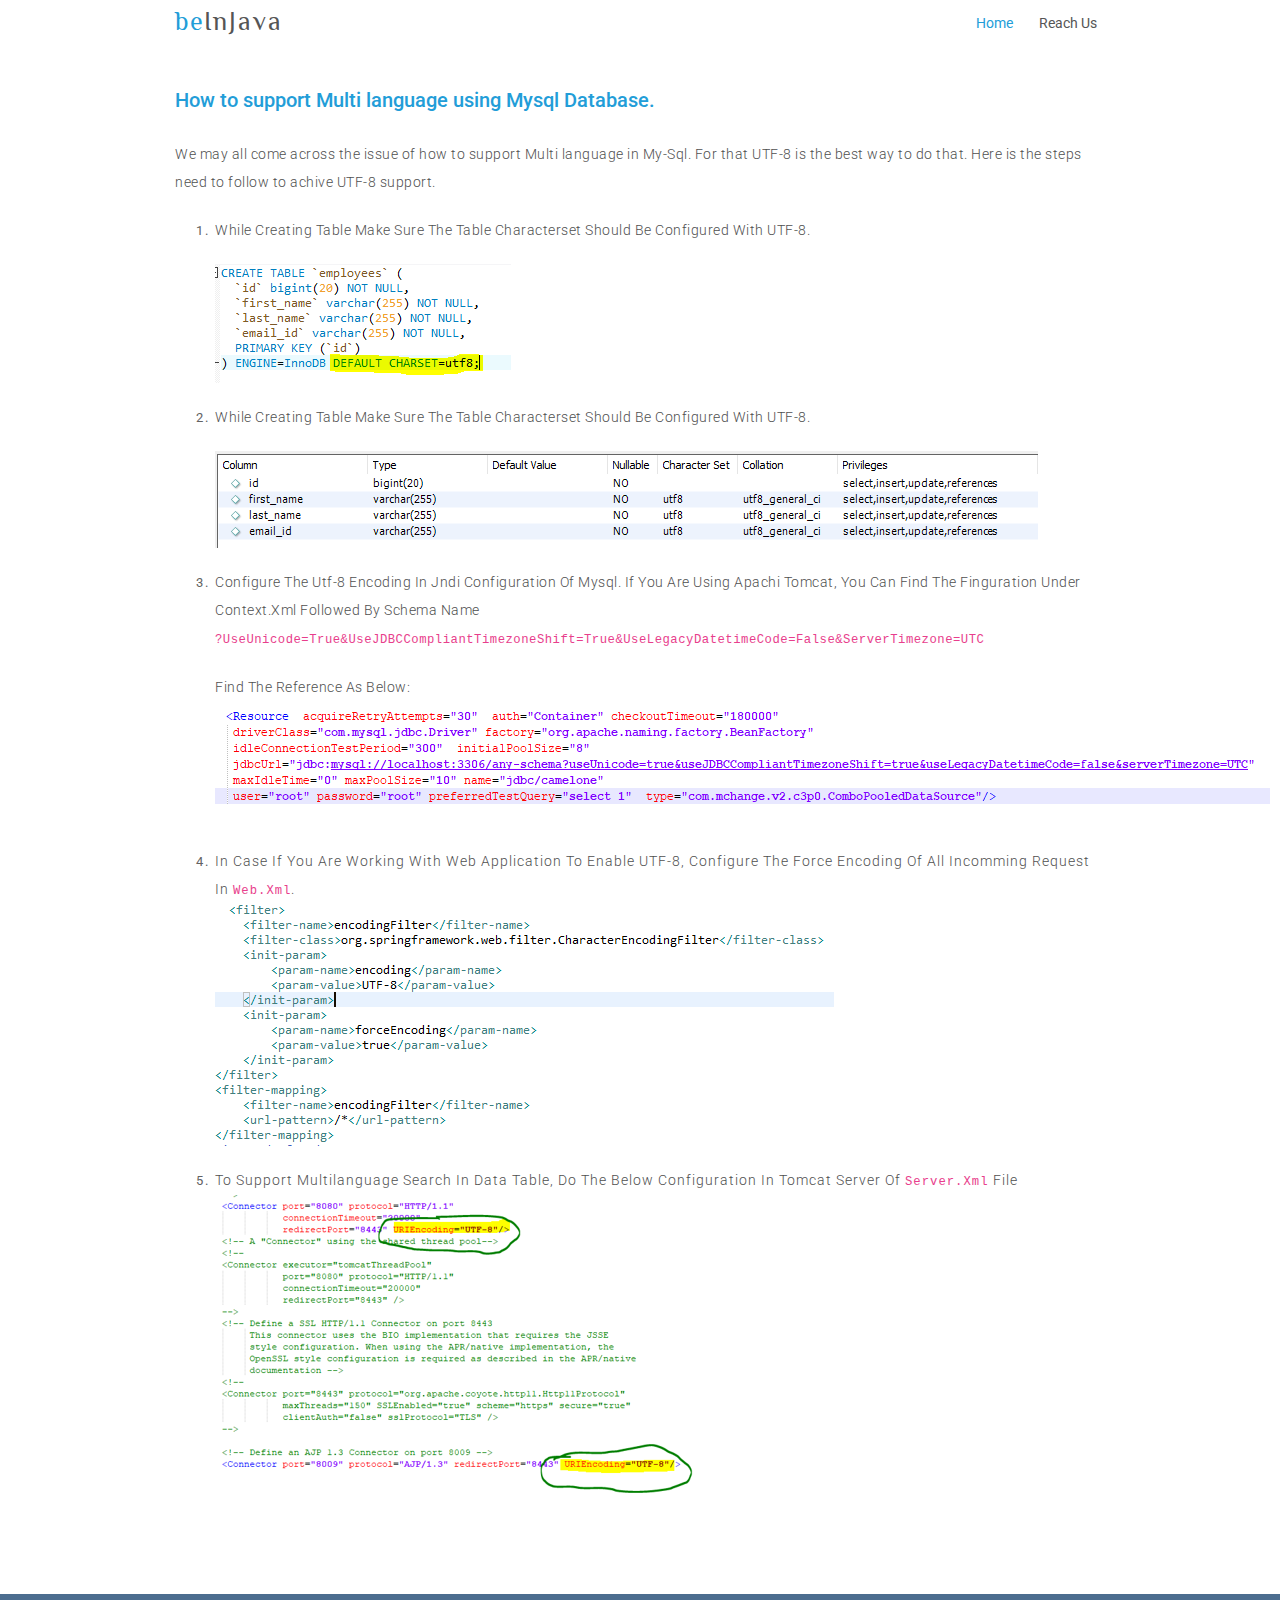
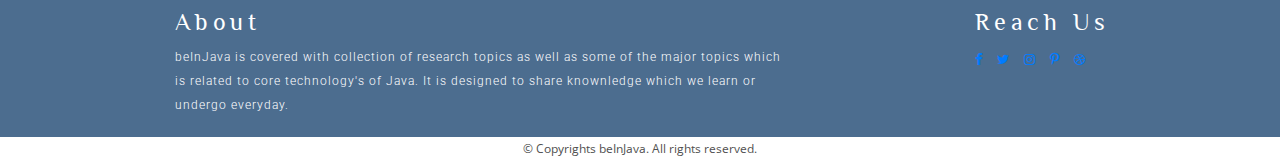
<file: mysql-utf-8-setup.html>
<!DOCTYPE html>
<html lang="en">
<head>
  <meta charset="utf-8">
  <title>beInJava</title>
  <meta content="width=device-width, initial-scale=1.0" name="viewport">
  <meta content="" name="keywords">
  <meta content="" name="description">

  <!-- Favicons -->
  <link href="img/beInJava.png" rel="icon">
  <link href="img/apple-touch-icon.png" rel="apple-touch-icon">

  <!-- Google Fonts -->
  <link href="https://fonts.googleapis.com/css?family=Open+Sans:300,300i,400,400i,700,700i|Roboto:100,300,400,500,700|Philosopher:400,400i,700,700i" rel="stylesheet">

  <!-- Bootstrap css -->
  <!-- <link rel="stylesheet" href="css/bootstrap.css"> -->
  <link href="lib/bootstrap/css/bootstrap.min.css" rel="stylesheet">

  <!-- Libraries CSS Files -->
  <link href="lib/owlcarousel/assets/owl.carousel.min.css" rel="stylesheet">
  <link href="lib/owlcarousel/assets/owl.theme.default.min.css" rel="stylesheet">
  <link href="lib/font-awesome/css/font-awesome.min.css" rel="stylesheet">
  <link href="lib/animate/animate.min.css" rel="stylesheet">

  <!-- Main Stylesheet File -->
  <link href="css/style.css" rel="stylesheet">

</head>

<body>

  <header id="header" class="header header-hide">
    <div class="container">

      <div id="logo" class="pull-left">
        <h1><a href="#body" class="scrollto"><span>be</span>InJava</a></h1>
      </div>

      <nav id="nav-menu-container">
        <ul class="nav-menu">
          <li class="menu-active"><a href="./index.html">Home</a></li>
          <!-- <li class="menu-has-children"><a href="">Drop Down</a> -->
            <!-- <ul> -->
              <!-- <li><a href="#">Drop Down 1</a></li> -->
              <!-- <li><a href="#">Drop Down 3</a></li> -->
              <!-- <li><a href="#">Drop Down 4</a></li> -->
              <!-- <li><a href="#">Drop Down 5</a></li> -->
            <!-- </ul> -->
          <!-- </li> -->
          <li><a href="./contactUs.html">Reach Us</a></li>
        </ul>
      </nav><!-- #nav-menu-container -->
    </div>
  </header><!-- #header -->


  <!--==========================
    Blog Section
  ============================-->
  <section id="blog" class="padd-section wow fadeInUp">


    <div class="container">
      <div class="row">
		
		<div class="col-md-12">
			<h3 class="navbar-brand page-heading" href="#">How to support Multi language using Mysql Database.</h3>
			
			<div class="content-describe">
				<p> We may all come across the issue of how to support Multi language in My-Sql. For that UTF-8 is the best way to do that. Here is the steps need to follow to achive
				UTF-8 support.
				</p>
			<div>
		
			<div class="content-describe">
				 
				 <ol>
					<li>
					  <p>While creating table make sure the table characterset should be configured with UTF-8.</p> 
					  <p> <img src="img/blogs/mysql/mysql-utf-8-02.PNG" class="img-responsive" alt="img"></p>
					</li>
					
					<li>
					  <p>While creating table make sure the table characterset should be configured with UTF-8.</p> 
					  <p> <img src="img/blogs/mysql/mysql-utf-8-03.PNG" class="img-responsive" alt="img"></p>
					</li>
					
					<li>
					 <p>Configure the utf-8 encoding in jndi configuration of mysql. If you are using apachi tomcat, you can find the finguration under context.xml followed by schema name<br>
					  <code>?useUnicode=true&useJDBCCompliantTimezoneShift=true&useLegacyDatetimeCode=false&serverTimezone=UTC</code> </p> 
					  <p>
						 Find the reference as below: <br>
						 <img src="img/blogs/mysql/mysql-utf-8-04.PNG" class="img-responsive" alt="img"/>
					  </p>
					</li>
					
					<li>
					 <p> <span> In Case if you are working with web application to enable UTF-8, configure the force encoding of all incomming request in <code>web.xml</code>. <span> <br/>
						<img src="img/blogs/post2.PNG" class="img-responsive" alt="img">
					</p>
					</li>
						
					<li>
						 <p><span> To Support Multilanguage search in data table, do the below configuration in tomcat server of <code>server.xml</code> file</span><br>
							<img src="img/blogs/post2-2.PNG" class="img-responsive" alt="img">
						 </p>
					</li>	
						
				 </ol>
				 
			<div>	
        </div>
    </div>
  </section>

  <!--==========================
    Footer
  ============================-->
  <footer class="footer">
    <div class="container">
      <div class="row">

        <div class="col-md-12 col-lg-8">
          <div class="footer-logo">

            <a class="navbar-brand" href="#">About</a>
            <p><span class="footer-app-id">beInJava</span> is covered with collection of research topics as well as some of the major topics which is related to core technology's of Java. 
			   It is designed to share knownledge which we learn or undergo everyday.
			</p>

          </div>
        </div>

        <div class="col-md-12 col-lg-2">
          <div class="footer-logo">
          </div>
        </div>
		
		  <div class="col-md-12 col-lg-2">
          <div class="footer-logo">
            <a class="navbar-brand" href="#">Reach Us</a>
			
			<div class="socials-a">
            <ul class="list-inline">
              <li class="list-inline-item">
                <a href="#">
                  <i class="fa fa-facebook" aria-hidden="true"></i>
                </a>
              </li>
              <li class="list-inline-item">
                <a href="#">
                  <i class="fa fa-twitter" aria-hidden="true"></i>
                </a>
              </li>
              <li class="list-inline-item">
                <a href="#">
                  <i class="fa fa-instagram" aria-hidden="true"></i>
                </a>
              </li>
              <li class="list-inline-item">
                <a href="#">
                  <i class="fa fa-pinterest-p" aria-hidden="true"></i>
                </a>
              </li>
              <li class="list-inline-item">
                <a href="#">
                  <i class="fa fa-dribbble" aria-hidden="true"></i>
                </a>
              </li>
            </ul>
          </div>
			
          </div>
        </div>
		
      </div>
    </div>

    <div class="copyrights">
      <div class="container">	
        <p>&copy; Copyrights beInJava. All rights reserved.</p>
      </div>
    </div>

  </footer>



  <a href="#" class="back-to-top"><i class="fa fa-chevron-up"></i></a>

  <!-- JavaScript Libraries -->
  <script src="lib/jquery/jquery.min.js"></script>
  <script src="lib/jquery/jquery-migrate.min.js"></script>
  <script src="lib/bootstrap/js/bootstrap.bundle.min.js"></script>
  <script src="lib/superfish/hoverIntent.js"></script>
  <script src="lib/superfish/superfish.min.js"></script>
  <script src="lib/easing/easing.min.js"></script>
  <script src="lib/owlcarousel/owl.carousel.min.js"></script>
  <script src="lib/wow/wow.min.js"></script>

  <!-- Template Main Javascript File -->
  <script src="js/main.js"></script>

</body>
</html>
</file>
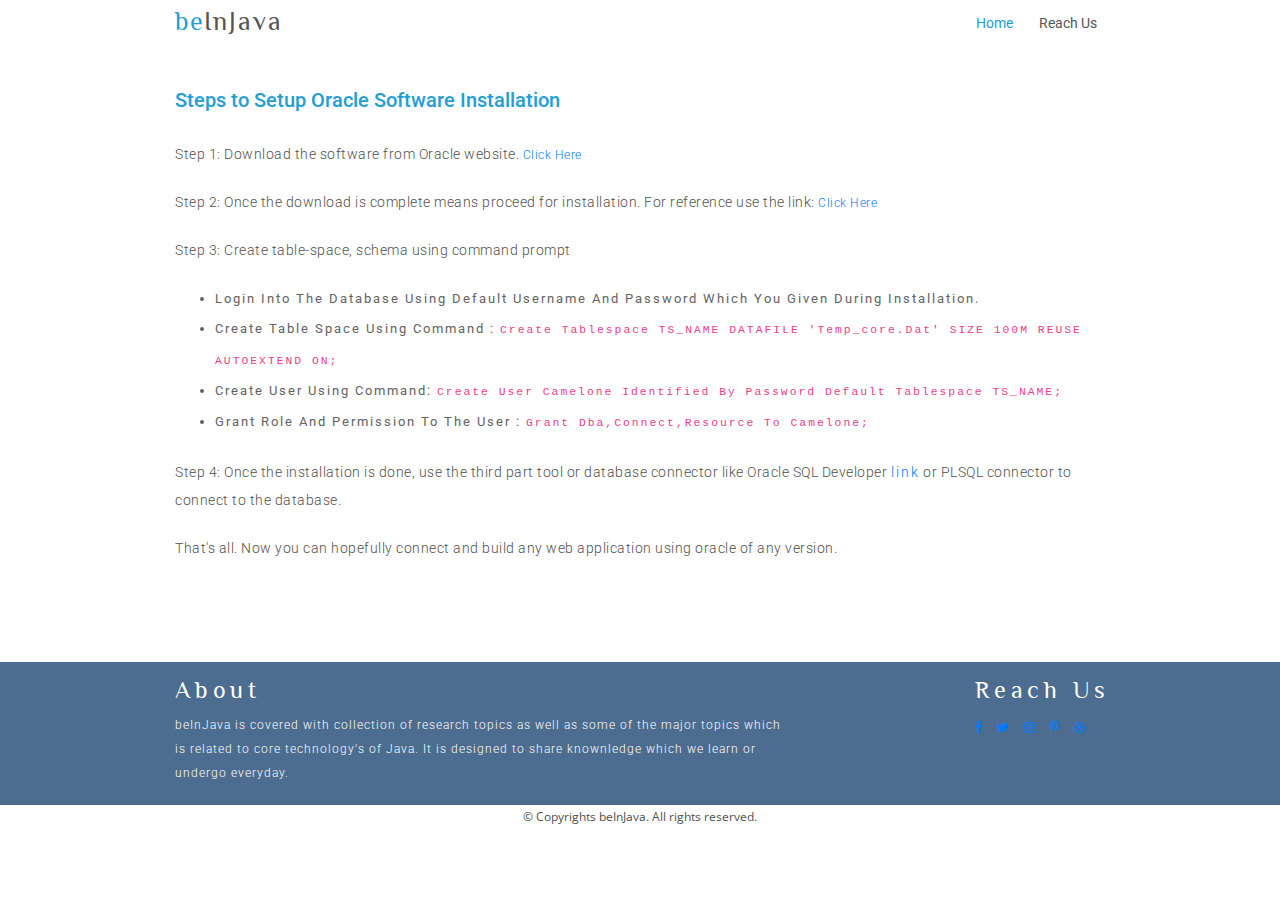
<file: setup-oracle-software.html>
<!DOCTYPE html>
<html lang="en">
<head>
  <meta charset="utf-8">
  <title>beInJava</title>
  <meta content="width=device-width, initial-scale=1.0" name="viewport">
  <meta content="" name="keywords">
  <meta content="" name="description">

  <!-- Favicons -->
  <link href="img/beInJava.png" rel="icon">
  <link href="img/apple-touch-icon.png" rel="apple-touch-icon">

  <!-- Google Fonts -->
  <link href="https://fonts.googleapis.com/css?family=Open+Sans:300,300i,400,400i,700,700i|Roboto:100,300,400,500,700|Philosopher:400,400i,700,700i" rel="stylesheet">

  <!-- Bootstrap css -->
  <!-- <link rel="stylesheet" href="css/bootstrap.css"> -->
  <link href="lib/bootstrap/css/bootstrap.min.css" rel="stylesheet">

  <!-- Libraries CSS Files -->
  <link href="lib/owlcarousel/assets/owl.carousel.min.css" rel="stylesheet">
  <link href="lib/owlcarousel/assets/owl.theme.default.min.css" rel="stylesheet">
  <link href="lib/font-awesome/css/font-awesome.min.css" rel="stylesheet">
  <link href="lib/animate/animate.min.css" rel="stylesheet">

  <!-- Main Stylesheet File -->
  <link href="css/style.css" rel="stylesheet">

</head>

<body>

  <header id="header" class="header header-hide">
    <div class="container">

      <div id="logo" class="pull-left">
        <h1><a href="#body" class="scrollto"><span>be</span>InJava</a></h1>
      </div>

      <nav id="nav-menu-container">
        <ul class="nav-menu">
          <li class="menu-active"><a href="./index.html">Home</a></li>
          <!-- <li class="menu-has-children"><a href="">Drop Down</a> -->
            <!-- <ul> -->
              <!-- <li><a href="#">Drop Down 1</a></li> -->
              <!-- <li><a href="#">Drop Down 3</a></li> -->
              <!-- <li><a href="#">Drop Down 4</a></li> -->
              <!-- <li><a href="#">Drop Down 5</a></li> -->
            <!-- </ul> -->
          <!-- </li> -->
          <li><a href="./contactUs.html">Reach Us</a></li>
        </ul>
      </nav><!-- #nav-menu-container -->
    </div>
  </header><!-- #header -->


  <!--==========================
    Blog Section
  ============================-->
  <section id="blog" class="padd-section wow fadeInUp">


    <div class="container">
      <div class="row">
		
		<div class="col-md-12">
		 <h3 class="navbar-brand page-heading" href="#">Steps to Setup Oracle Software Installation</h3>
		 
		<div class="content-describe">
			<p>
				Step 1: Download the software from Oracle website. <a href="https://www.oracle.com/database/technologies/oracle-database-software-downloads.html"><span class="clickMe">Click Here<span></a>
			</p>
			
			<p>
				Step 2: Once the download is complete means proceed for installation. For reference use the link:
				<a href="https://www.oracletutorial.com/getting-started/install-oracle/"><span class="clickMe">Click Here<span></a>
			</p>
			
			<p>
				Step 3: Create table-space, schema using command prompt <br>
				
				<span>
					<ul>
						<li>Login  into the database using default username and password  which you given during installation.</li>
						<li>Create table space using command : <code> create tablespace TS_NAME DATAFILE 'temp_core.dat' SIZE 100M REUSE AUTOEXTEND ON; </code></li>
						<li>Create user using command: <code>create user camelone identified by password default tablespace TS_NAME; </code></li>
						<li>Grant role and permission to the user : <code> grant dba,connect,resource to camelone; </code></li>
					</ul>
				</span>
				 
			</p>
			
			<p>
				Step 4: Once the installation is done, use the third part tool or database connector like Oracle SQL Developer <a href="https://www.oracle.com/tools/downloads/sqldev-v192-downloads.html">link</a> or PLSQL connector to connect to the database.
			</p>
			
			<p>
				That's all. Now you can hopefully connect and build any web application using oracle of any version.
			</p>

		<div>	
		
        </div>
    </div>
  </section>

  <!--==========================
    Footer
  ============================-->
  <footer class="footer">
    <div class="container">
      <div class="row">

        <div class="col-md-12 col-lg-8">
          <div class="footer-logo">

            <a class="navbar-brand" href="#">About</a>
            <p><span class="footer-app-id">beInJava</span> is covered with collection of research topics as well as some of the major topics which is related to core technology's of Java. 
			   It is designed to share knownledge which we learn or undergo everyday.
			</p>

          </div>
        </div>

        <div class="col-md-12 col-lg-2">
          <div class="footer-logo">
          </div>
        </div>
		
		  <div class="col-md-12 col-lg-2">
          <div class="footer-logo">
            <a class="navbar-brand" href="#">Reach Us</a>
			
			<div class="socials-a">
            <ul class="list-inline">
              <li class="list-inline-item">
                <a href="#">
                  <i class="fa fa-facebook" aria-hidden="true"></i>
                </a>
              </li>
              <li class="list-inline-item">
                <a href="#">
                  <i class="fa fa-twitter" aria-hidden="true"></i>
                </a>
              </li>
              <li class="list-inline-item">
                <a href="#">
                  <i class="fa fa-instagram" aria-hidden="true"></i>
                </a>
              </li>
              <li class="list-inline-item">
                <a href="#">
                  <i class="fa fa-pinterest-p" aria-hidden="true"></i>
                </a>
              </li>
              <li class="list-inline-item">
                <a href="#">
                  <i class="fa fa-dribbble" aria-hidden="true"></i>
                </a>
              </li>
            </ul>
          </div>
			
          </div>
        </div>
		
      </div>
    </div>

    <div class="copyrights">
      <div class="container">	
        <p>&copy; Copyrights beInJava. All rights reserved.</p>
      </div>
    </div>

  </footer>



  <a href="#" class="back-to-top"><i class="fa fa-chevron-up"></i></a>

  <!-- JavaScript Libraries -->
  <script src="lib/jquery/jquery.min.js"></script>
  <script src="lib/jquery/jquery-migrate.min.js"></script>
  <script src="lib/bootstrap/js/bootstrap.bundle.min.js"></script>
  <script src="lib/superfish/hoverIntent.js"></script>
  <script src="lib/superfish/superfish.min.js"></script>
  <script src="lib/easing/easing.min.js"></script>
  <script src="lib/owlcarousel/owl.carousel.min.js"></script>
  <script src="lib/wow/wow.min.js"></script>

  <!-- Template Main Javascript File -->
  <script src="js/main.js"></script>

</body>
</html>
</file>
<file: css/style.css>
@charset "UTF-8";
/*
  Theme Name: eStartup
  Theme URL: https://bootstrapmade.com/estartup-bootstrap-landing-page-template/
  Author: BootstrapMade.com
  License: https://bootstrapmade.com/license/
*/
/*--------------------------------------------------------------
# General
--------------------------------------------------------------*/
body {
  background-color: #fff;
  color: #333;
}

h1, h2, h3, h4, h5, h6 {
  margin: 0;
}

h2 {
  color: #000;
  font-weight: 600;
}

h4 {
  color: #000;
  font-size: 13px;
  font-weight: 700;
  letter-spacing: 2px;
  text-transform: uppercase;
  line-height: 2;
}

h5 {
  color: #626262;
  font-size: 14px;
  font-weight: 500;
}

a {
  letter-spacing: 2px;
  text-decoration: none;
}

ul {
  letter-spacing: 1px;
}

li {
  color: #626262;
  font-size: 13px;
  font-weight: 400;
  letter-spacing: 2px;
  line-height: 30px;
  text-transform: capitalize;
}

p {
  color: #505050;
  font-size: 14px;
  font-weight: 300;
  letter-spacing: 0.5px;
  line-height: 2;
  margin-bottom: 20px;
}

span {
  letter-spacing: 1px;
}

.img-fluid {
  height: 60px;
  margin-bottom: 30px;
  width: 60px;
}

.container-full {
  padding-left: 0;
  padding-right: 0;
}

.btn {
  border: 1px solid #fff;
  border-radius: 50px;
  color: #fff;
  font-size: 11px;
  font-weight: 600;
  padding: 15px 40px;
  text-transform: uppercase;
  -moz-transition: all 0.5s ease-in-out 0s;
  -ms-transition: all 0.5s ease-in-out 0s;
  -o-transition: all 0.5s ease-in-out 0s;
  -webkit-transition: all 0.5s ease-in-out 0s;
  transition: all 0.5s ease-in-out 0s;
}

.btn-default:hover {
  color: #fff;
  background-color: #e6e6e6;
  border-color: #adadad;
}

.fa {
  font-size: 13px;
}

/* Back to top button */
.back-to-top {
  position: fixed;
  display: none;
  background: #959a94;
  line-height: 1;
  color: #fff;
  padding: 7px 12px 13px 12px;
  font-size: 16px;
  border-radius: 2px;
  right: 15px;
  bottom: 15px;
  transition: background 0.5s;
}

@media (max-width: 768px) {
  .back-to-top {
    bottom: 15px;
  }
}

.back-to-top:focus {
  background: #959a94;
  color: #fff;
  outline: none;
}

.back-to-top:hover {
  background: #959a94;
  color: #fff;
}

/*--------------------------------------------------------------
# Header
--------------------------------------------------------------*/
#header {
  background: #fff;
  position: fixed;
  left: 0;
  top: 0;
  right: 0;
  height: 48px;
  z-index: 3;
  transition: all 0.5s ease;
}

#header #logo {
  padding: 6px 0 0 0;
}

#header #logo h1 {
  color: #505050;
  font-family: "Philosopher", sans-serif;
  font-size: 26px;
  font-weight: 500;
  letter-spacing: 1px;
  margin: 0;
}

#header #logo h1 a {
  color: #555;
  line-height: 1;
  display: inline-block;
  text-decoration: none;
}

#header #logo h1 a span {
  color: #229dd8;
}

#header #logo img {
  padding: 0;
  margin: 0;
}

.scroll-header {
  background: #fff;
  box-shadow: 0 3px 7px rgba(0, 0, 0, 0.1);
}

/*--------------------------------------------------------------
# Hero Section
--------------------------------------------------------------*/
#hero {
  width: 100%;
  height: calc(100vh - 40px);
  background: url(../img/hero-bg.png) center bottom no-repeat;
  background-size: 100%;
  position: relative;
  margin-top: 40px;
}

@media (min-width: 1025px) {
  #hero {
    background-attachment: fixed;
  }
}

#hero .hero-container {
  position: absolute;
  bottom: 0;
  top: 0;
  left: 0;
  right: 0;
  display: flex;
  justify-content: center;
  align-items: center;
  flex-direction: column;
  text-align: center;
}

#hero h1 {
  margin: 0 0 10px 0;
  font-size: 48px;
  font-weight: 700;
  line-height: 56px;
  font-family: "Philosopher", sans-serif;
  color: #71c55d;
}

@media (max-width: 768px) {
  #hero h1 {
    font-size: 28px;
    line-height: 36px;
  }
}

#hero h2 {
  color: #777;
  margin-bottom: 30px;
  font-size: 20px;
  font-family: "Roboto", sans-serif;
  font-weight: 300;
}

@media (max-width: 768px) {
  #hero h2 {
    font-size: 18px;
    line-height: 24px;
    margin-bottom: 30px;
  }
}

#hero img {
  max-width: 95%;
  margin-bottom: 30px;
}

#hero .btn-get-started {
  font-family: "Roboto", sans-serif;
  text-transform: uppercase;
  font-weight: 400;
  font-size: 13px;
  letter-spacing: 1px;
  display: inline-block;
  padding: 11px 36px;
  border-radius: 50px;
  transition: 0.5s;
  margin-bottom: 30px;
  border: 2px solid #71c55d;
  background: #fff;
  color: #71c55d;
  text-decoration: none;
}

#hero .btn-get-started:hover {
  background: #71c55d;
  color: #fff;
}

#hero .btns a {
  color: #555;
  font-size: 11px;
  font-weight: 600;
  text-transform: uppercase;
  margin: 4px 20px;
  text-decoration: none;
  transition: 0.3s;
}

@media (max-width: 575px) {
  #hero .btns a {
    margin: 4px 8px;
  }
}

#hero .btns a:hover {
  color: #71c55d;
}

/*--------------------------------------------------------------
# Navigation Menu
--------------------------------------------------------------*/
/* Nav Menu Essentials */
.nav-menu, .nav-menu * {
  margin: 0;
  padding: 0;
  list-style: none;
}

.nav-menu ul {
  position: absolute;
  display: none;
  top: 100%;
  left: 0;
  z-index: 99;
}

.nav-menu li {
  position: relative;
  white-space: nowrap;
}

.nav-menu > li {
  float: left;
}

.nav-menu li:hover > ul,
.nav-menu li.sfHover > ul {
  display: block;
}

.nav-menu ul ul {
  top: 0;
  left: 100%;
}

.nav-menu ul li {
  min-width: 180px;
}

/* Nav Menu Arrows */
.sf-arrows .sf-with-ul {
  padding-right: 22px;
}

.sf-arrows .sf-with-ul:after {
  content: "\f107";
  position: absolute;
  right: 8px;
  margin-top: 1px;
  font-family: FontAwesome;
  font-style: normal;
  font-weight: normal;
}

.sf-arrows ul .sf-with-ul:after {
  content: "\f105";
}

/* Nav Meu Container */
#nav-menu-container {
  float: right;
  margin: 0 0 0 0;
}

@media (max-width: 1024px) {
  #nav-menu-container {
    display: none;
  }
}

/* Nav Meu Styling */
.nav-menu a {
  padding: 8px 8px;
  text-decoration: none;
  display: inline-block;
  color: #555;
  font-family: "Roboto", sans-serif;
  font-weight: 400;
  font-size: 14px;
  outline: none;
  letter-spacing: 0;
  transition: 0.3s;
}

.nav-menu li:hover > a, .nav-menu > .menu-active > a {
  color: #229dd8;
}

.nav-menu > li {
  margin-left: 10px;
}

.nav-menu ul {
  margin: 0;
  padding: 10px;
  box-shadow: 0px 0px 30px rgba(127, 137, 161, 0.25);
  background: #fff;
}

.nav-menu ul li {
  transition: 0.3s;
}

.nav-menu ul li a {
  padding: 5px 10px;
  color: #333;
  transition: 0.3s;
  display: block;
  font-size: 14px;
  text-transform: none;
}

.nav-menu ul li:hover > a {
  color: #71c55d;
}

.nav-menu ul ul {
  margin: 0;
}

/* Mobile Nav Toggle */
#mobile-nav-toggle {
  position: fixed;
  right: 0;
  top: 0;
  z-index: 999;
  margin: 4px 20px 0 0;
  border: 0;
  background: none;
  font-size: 24px;
  display: none;
  transition: all 0.4s;
  outline: none;
  cursor: pointer;
}

#mobile-nav-toggle i {
  color: #555;
  font-size: 24px;
}

@media (max-width: 1024px) {
  #mobile-nav-toggle {
    display: inline;
  }
}

/* Mobile Nav Styling */
#mobile-nav {
  position: fixed;
  top: 0;
  padding-top: 18px;
  bottom: 0;
  z-index: 998;
  background: rgba(52, 59, 64, 0.9);
  left: -260px;
  width: 260px;
  overflow-y: auto;
  transition: 0.4s;
}

#mobile-nav ul {
  padding: 0;
  margin: 0;
  list-style: none;
}

#mobile-nav ul li {
  position: relative;
}

#mobile-nav ul li a {
  color: #fff;
  font-size: 14px;
  overflow: hidden;
  padding: 6px 22px 6px 15px;
  position: relative;
  text-decoration: none;
  width: 100%;
  display: block;
  outline: none;
  letter-spacing: 0;
}

#mobile-nav ul li a:hover {
  color: #fff;
}

#mobile-nav ul li li {
  padding-left: 30px;
}

#mobile-nav ul .menu-has-children i {
  position: absolute;
  right: 0;
  z-index: 99;
  padding: 15px;
  cursor: pointer;
  color: #fff;
}

#mobile-nav ul .menu-has-children i.fa-chevron-up {
  color: #71c55d;
}

#mobile-nav ul .menu-item-active {
  color: #71c55d;
}

#mobile-body-overly {
  width: 100%;
  height: 100%;
  z-index: 997;
  top: 0;
  left: 0;
  position: fixed;
  background: rgba(52, 59, 64, 0.9);
  display: none;
}

/* Mobile Nav body classes */
body.mobile-nav-active {
  overflow: hidden;
}

body.mobile-nav-active #mobile-nav {
  left: 0;
}

body.mobile-nav-active #mobile-nav-toggle i {
  color: #fff;
}

/*--------------------------------------------------------------
# Sections
--------------------------------------------------------------*/
.padd-section {
  padding-bottom: 80px;
  padding-top: 80px;
}

@media (max-width: 992px) {
  .padd-section {
    padding-top: 40px;
    padding-bottom: 40px;
  }
}

.section-title {
  margin-bottom: 80px;
}

@media (max-width: 992px) {
  .section-title {
    margin-bottom: 40px;
  }
}

.section-title h2 {
  font-family: "Roboto", sans-serif;
  font-size: 45px;
  font-weight: 100;
  letter-spacing: 2px;
  margin-bottom: 20px;
  text-transform: capitalize;
}

.section-title .separator {
  margin: 0;
}

.separator {
  color: #626262;
  font-family: "Roboto", sans-serif;
  font-size: 15px;
  font-weight: 300;
  margin-bottom: 30px;
  text-transform: capitalize;
}

/* Get Started Section
--------------------------------*/
#get-started {
  display: inline-block;
  height: 100%;
  width: 100%;
}

#get-started .feature-block {
  background: #fff none repeat scroll 0 0;
  padding: 30px 20px;
  transition: all 0.5s ease-in-out 0s;
}

@media (max-width: 991px) {
  #get-started .feature-block {
    margin-bottom: 30px;
  }
}

#get-started .feature-block:hover {
  box-shadow: 0 0 35px rgba(0, 0, 0, 0.1);
  transition: all 0.5s ease-in-out 0s;
}

#get-started .feature-block h4 {
  margin-bottom: 20px;
}

#get-started .feature-block p {
  margin-bottom: 20px;
}

#get-started .feature-block a {
  color: #505050;
  font-size: 12px;
  font-weight: 600;
  text-decoration: none;
  text-transform: capitalize;
  transition: 0.3s;
}

#get-started .feature-block a:hover {
  color: #71c55d;
}

/* About Us Section
--------------------------------*/
#about-us img {
  max-width: 100%;
}

#about-us .about-content {
  padding-top: 60px;
}

#about-us .about-content h2 {
  color: #252525;
  font-family: "roboto";
  font-size: 39px;
  font-weight: 100;
  letter-spacing: 2px;
  margin-bottom: 20px;
  text-transform: capitalize;
}

#about-us .about-content span {
  font-weight: 700;
  padding-right: 10px;
  text-transform: uppercase;
}

#about-us .about-content ul li {
  line-height: 36px;
}

#about-us .about-content ul li .fa {
  padding-right: 20px;
}

/* Features Section
--------------------------------*/
#features {
  display: inline-block;
  height: 100%;
  width: 100%;
}

#features .feature-block {
  background: #fff none repeat scroll 0 0;
  padding: 30px 20px;
  margin-bottom: 30px;
  transition: all 0.5s ease-in-out 0s;
}

#features .feature-block:hover {
  box-shadow: 0 0 35px rgba(0, 0, 0, 0.1);
  transition: all 0.5s ease-in-out 0s;
}

#features .feature-block h4 {
  margin-bottom: 20px;
}

#features .feature-block p {
  margin-bottom: 0;
}

/* Screenshots Section
--------------------------------*/
.owl-dot.active > span {
  height: 10px !important;
  width: 10px !important;
}

.owl-theme .owl-dots .owl-dot span {
  height: 10px !important;
  width: 10px !important;
}

.owl-item img {
  cursor: pointer;
}

.owl-stage-outer {
  margin-bottom: 30px;
}

.owl-theme .owl-nav {
  display: none;
  margin-top: 10px;
}

.owl-theme .owl-dots .owl-dot.active span, .owl-theme .owl-dots .owl-dot:hover span {
  background: #71c55d;
}

.owl-theme .owl-dots .owl-dot span {
  background: #ddd;
}

/* Video Section
--------------------------------*/
#video {
  background: url(../img/video-bg.jpg) center center;
  background-repeat: no-repeat;
  background-size: cover;
  height: 400px;
  overflow: hidden;
}

#video .overlay {
  background: rgba(0, 0, 0, 0.85);
  height: 100%;
}

#video .overlay .play-btn {
  width: 94px;
  height: 94px;
  background: radial-gradient(#71c55d 50%, rgba(113, 197, 93, 0.15) 52%);
  border-radius: 50%;
  display: block;
  margin: 153px auto 0;
  position: relative;
  overflow: hidden;
}

#video .overlay .play-btn::after {
  content: '';
  position: absolute;
  left: 50%;
  top: 50%;
  -webkit-transform: translateX(-40%) translateY(-50%);
  transform: translateX(-40%) translateY(-50%);
  width: 0;
  height: 0;
  border-top: 10px solid transparent;
  border-bottom: 10px solid transparent;
  border-left: 15px solid #fff;
  z-index: 100;
  transition: all 400ms cubic-bezier(0.55, 0.055, 0.675, 0.19);
}

#video .overlay .play-btn:before {
  content: '';
  position: absolute;
  width: 120px;
  height: 120px;
  -webkit-animation-delay: 0s;
  animation-delay: 0s;
  -webkit-animation: pulsate1 2s;
  animation: pulsate1 2s;
  -webkit-animation-direction: forwards;
  animation-direction: forwards;
  -webkit-animation-iteration-count: infinite;
  animation-iteration-count: infinite;
  -webkit-animation-timing-function: steps;
  animation-timing-function: steps;
  opacity: 1;
  border-radius: 50%;
  border: 2px solid rgba(255, 255, 255, 0.5);
  top: -15%;
  left: -15%;
  background: rgba(198, 16, 0, 0);
}

#video .overlay .play-btn:hover::after {
  border-left: 15px solid #71c55d;
  -webkit-transform: scale(20);
  transform: scale(20);
}

#video .overlay .play-btn:hover::before {
  content: '';
  position: absolute;
  left: 50%;
  top: 50%;
  -webkit-transform: translateX(-40%) translateY(-50%);
  transform: translateX(-40%) translateY(-50%);
  width: 0;
  height: 0;
  border: none;
  border-top: 10px solid transparent;
  border-bottom: 10px solid transparent;
  border-left: 15px solid #fff;
  z-index: 200;
  -webkit-animation: none;
  animation: none;
  border-radius: 0;
}

@-webkit-keyframes pulsate1 {
  0% {
    -webkit-transform: scale(0.6, 0.6);
    transform: scale(0.6, 0.6);
    opacity: 1;
  }
  100% {
    -webkit-transform: scale(1, 1);
    transform: scale(1, 1);
    opacity: 0;
  }
}

@keyframes pulsate1 {
  0% {
    -webkit-transform: scale(0.6, 0.6);
    transform: scale(0.6, 0.6);
    opacity: 1;
  }
  100% {
    -webkit-transform: scale(1, 1);
    transform: scale(1, 1);
    opacity: 0;
  }
}

@-webkit-keyframes pulsate2 {
  0% {
    -webkit-transform: scale(0.1, 0.1);
    transform: scale(0.1, 0.1);
    opacity: 1;
  }
  100% {
    -webkit-transform: scale(1, 1);
    transform: scale(1, 1);
    opacity: 0;
  }
}

/* Team Section
--------------------------------*/
#team .team-block {
  box-shadow: 0 0 35px rgba(0, 0, 0, 0.1);
  height: 254px;
  overflow: hidden;
  position: relative;
  width: 100%;
}

@media (max-width: 991px) {
  #team .team-block {
    margin-bottom: 30px;
  }
}

#team .team-block img {
  width: 100%;
}

#team .team-block .team-content {
  background: #fff none repeat scroll 0 0;
  bottom: 0;
  box-shadow: 0 0 4px 0 rgba(0, 0, 0, 0.2), 0 0 0 0 rgba(0, 0, 0, 0.19);
  bottom: -147px;
  padding: 20px 0;
  position: absolute;
  width: 100%;
  transition: all 0.5s ease-in-out 0s;
}

#team .team-block .team-content ul {
  display: block;
  width: 100%;
}

#team .team-block .team-content ul li {
  display: inline-block;
}

#team .team-block .team-content ul li a {
  color: #626262;
}

#team .team-block .team-content ul li a .fa {
  float: left;
  padding-left: 10px;
  padding-right: 10px;
  transition: 0.3s;
}

#team .team-block .team-content ul li a .fa:hover {
  color: #71c55d;
}

#team .team-block .team-content ul > span {
  display: inline-block;
  font-size: 14px;
  font-weight: 300;
  letter-spacing: 0.5px;
  margin-bottom: 20px;
  text-transform: uppercase;
}

#team .team-block:hover .team-content {
  bottom: 0px;
  transition: all 0.5s ease-in-out 0s;
}

/* Testimonials Section
--------------------------------*/
#testimonials .testimonials-content {
  box-shadow: 0 0 35px rgba(0, 0, 0, 0.1);
  padding: 49px 20px;
}

#testimonials .testimonials-content::before {
  color: #71c55d;
  content: "";
  display: inline-block;
  font: 70px/1 FontAwesome;
  position: absolute;
  right: 43px;
  text-align: left;
  top: -29px;
}

#testimonials .top-top > h2 {
  font-family: "Roboto" sans-serif;
  font-size: 45px;
  font-weight: 100;
  letter-spacing: 2px;
  margin-bottom: 20px;
  text-transform: capitalize;
}

#testimonials .top-top > h4 {
  font: 700 12px Lato, sans-serif;
}

#testimonials .top-top span {
  font-size: 12px;
  font-weight: 300;
  margin-left: 26px;
}

#testimonials .btm-btm ul li {
  float: left;
  margin-left: 13px;
  border-radius: 50%;
  margin-right: 13px;
  background: #ddd none repeat scroll 0 0;
  border-radius: 50%;
  box-shadow: 0 0 35px rgba(0, 0, 0, 0.1);
  cursor: pointer;
  display: block;
  height: 10px;
  width: 10px;
}

#testimonials .btm-btm .active {
  background: #71c55d;
}

.carousel-indicators {
  position: relative;
  bottom: 0;
  left: 0;
  bottom: 0 !important;
  z-index: 15;
  width: auto;
  padding-left: 0;
  margin: 30px auto 0 auto;
  margin-right: auto;
  text-align: center;
  list-style: none;
  margin-bottom: 0;
  display: inline-block;
}

.carousel-indicators li {
  margin: 0;
}

/* Pricing Table Section
--------------------------------*/
#pricing .block-pricing {
  background: #fff;
  box-shadow: 0 0 0 0 rgba(0, 0, 0, 0.2), 0 0 4px 0 rgba(0, 0, 0, 0.19);
  display: inline-block;
  position: relative;
  width: 100%;
}

@media (max-width: 991px) {
  #pricing .block-pricing {
    margin-bottom: 30px;
  }
}

#pricing .block-pricing .table {
  margin-bottom: 0;
  padding: 30px 15px;
  max-width: 100%;
  width: 100%;
}

#pricing .block-pricing .table h4 {
  padding-bottom: 30px;
}

#pricing .block-pricing h2 {
  margin-bottom: 30px;
}

#pricing .block-pricing ul {
  list-style: outside none none;
  margin: 10px auto;
  max-width: 240px;
  padding: 0;
}

#pricing .block-pricing ul li {
  border-bottom: 1px solid rgba(153, 153, 153, 0.3);
  padding: 12px 0;
  text-align: center;
}

#pricing .block-pricing ul li b {
  color: #3c4857;
}

#pricing .block-pricing .table .table_btn a {
  background: #71c55d;
  color: #fff;
  margin: 0;
  display: inline-block;
}

#pricing .block-pricing .table .table_btn a:hover {
  background: #55b03f;
}

#pricing .block-pricing .table .table_btn a .fa {
  font-size: 13px;
  margin-right: 5px;
}

/* Blog Section
--------------------------------*/
@media (max-width: 991px) {
  #blog .block-blog {
    margin-bottom: 30px;
  }
}

#blog .block-blog img {
  width: 100%;
}

#blog .block-blog .content-blog {
  box-shadow: 0 0 0 0 rgba(0, 0, 0, 0.2), 0 0 4px 0 rgba(0, 0, 0, 0.19);
  display: inline-block;
  min-height: 125px;
  padding: 20px 10px;
  width: 100%;
}

#blog .block-blog .content-blog h4 {
  line-height: 24px;
  margin-bottom: 20px;
  text-transform: capitalize;
  font-weight: normal;
  letter-spacing: 0;
  font-size: 16px;
}

#blog .block-blog .content-blog h4 a {
  color: #555;
  text-decoration: none;
  transition: 0.3s;
}

#blog .block-blog .content-blog h4 a:hover {
  color: #71c55d;
}

#blog .block-blog .content-blog > span {
  float: left;
  font-size: 12px;
}

#blog .block-blog .content-blog a.readmore {
  color: #505050;
  font-size: 12px;
  font-weight: 600;
  text-decoration: none;
  transition: 0.3s;
  letter-spacing: 0;
  text-transform: capitalize;
}

#blog .block-blog .content-blog a.readmore:hover {
  color: #71c55d;
}

/* Newsletter Section
--------------------------------*/
#newsletter {
  background: transparent url(../img/newsletter-bg.jpg) no-repeat center top fixed;
  background-size: cover;
}

#newsletter .overlay {
  background: linear-gradient(rgba(255, 255, 255, 0.9) 0%, rgba(255, 255, 255, 0.2) 95%);
  height: 100%;
  width: 100%;
}

#newsletter .form-control {
  background-color: transparent;
  border: 1px solid #dddddd;
  border-radius: 0;
  color: #888;
  font-size: 11px;
  font-weight: 600;
  height: 50px;
  text-align: center;
  width: 70%;
  background: #fff;
}

@media (max-width: 575px) {
  #newsletter .form-control {
    margin-bottom: 30px;
    width: 100%;
  }
}

#newsletter .form-control:focus {
  border-color: #71c55d;
  box-shadow: none;
  outline: 0 none;
}

#newsletter .btn {
  background: #71c55d;
  border: 0;
  border-radius: 0;
  height: 50px;
  width: 30%;
  transition: 0.3s;
}

@media (max-width: 575px) {
  #newsletter .btn {
    width: 100%;
  }
}

#newsletter .btn:hover {
  background: #55b03f;
}

#newsletter .btn .fa {
  padding-right: 10px;
}

#newsletter ul {
  display: inline-block;
  margin-top: 40px;
  margin-bottom: 0;
}

#newsletter ul li {
  background: #71c55d;
  border-radius: 50px;
  float: left;
  height: 35px;
  line-height: 35px;
  margin-left: 10px;
  margin-right: 10px;
  width: 35px;
  transition: 0.3s;
}

#newsletter ul li:hover {
  background: #55b03f;
}

#newsletter ul li .fa {
  color: #fff;
}

/* Contact Section
--------------------------------*/
#contact {
  background: #fff;
}

#contact .info {
  color: #222;
}

#contact .info i {
  font-size: 32px;
  color: #71c55d;
  float: left;
}

#contact .info p {
  padding: 0 0 10px 50px;
  margin-bottom: 20px;
  line-height: 22px;
  font-size: 14px;
}

#contact .info .email p {
  padding-top: 5px;
}

#contact .social-links {
  padding-bottom: 20px;
}

#contact .social-links a {
  font-size: 18px;
  display: inline-block;
  background: #71c55d;
  color: #fff;
  line-height: 1;
  padding: 6px 0 8px 0;
  border-radius: 50%;
  text-align: center;
  width: 36px;
  height: 36px;
  transition: 0.3s;
}

#contact .social-links a:hover {
  background: #55b03f;
  color: #fff;
}

#contact .form #sendmessage {
  color: #71c55d;
  border: 1px solid #71c55d;
  display: none;
  text-align: center;
  padding: 15px;
  font-weight: 600;
  margin-bottom: 15px;
}

#contact .form #errormessage {
  color: red;
  display: none;
  border: 1px solid red;
  text-align: center;
  padding: 15px;
  font-weight: 600;
  margin-bottom: 15px;
}

#contact .form #sendmessage.show, #contact .form #errormessage.show, #contact .form .show {
  display: block;
}

#contact .form .validation {
  color: red;
  display: none;
  margin: 0 0 20px;
  font-weight: 400;
  font-size: 13px;
}

#contact .form input, #contact .form textarea {
  border-radius: 0;
  box-shadow: none;
  font-size: 14px;
  padding: 12px 10px;
  line-height: 1;
}

#contact .form button[type="submit"] {
  background: #71c55d;
  border: 0;
  padding: 10px 24px;
  color: #fff;
  transition: 0.4s;
}

#contact .form button[type="submit"]:hover {
  background: #92d283;
}

/*--------------------------------------------------------------
# Footer
--------------------------------------------------------------*/
.footer {
  background: #1f4873cc;
  padding-top: 10px;
}

.footer .footer-logo .navbar-brand {
  color: #fff;
  display: inline-block;
  float: none;
  font-family: "Philosopher", sans-serif;
  font-size: 24px;
  font-weight: 500;
  height: 100%;
  letter-spacing: 0.2em;
  padding-left: 0;
  padding-top: 0;
}

.footer .footer-logo p {
  color: #fff;
  font-size: 12px;
  letter-spacing: 1px;
}

.footer .list-menu > h4 {
  color: #fff;
  padding-bottom: 20px;
}

.footer .list-menu ul li a {
  color: #fff;
  font-size: 12px;
  padding-left: 5px;
  text-decoration: none;
  letter-spacing: 0;
}

.footer .copyrights {
  background: #fff;
  text-align: center;
}

.footer .copyrights p, .footer .copyrights .credits {
  margin: 0;
  padding: 0;
  font-family: "Open Sans", sans-serif;
  font-weight: normal;
  font-size: 12px;
  letter-spacing: 0;
}

.footer .copyrights p a, .footer .copyrights .credits a {
  letter-spacing: 0;
  color: #71c55d;
}

.otherPages{
	position: fixed;
    bottom: 0px;
    left: 0px;
    right: 0px;
    margin-bottom: 0px;
}

.page-heading{
	color: #229dd8;
}

.content-describe{
	margin-top: 20px;
}

.clickMe{
	letter-spacing: 0.5px;
	line-height: 2;
	font-size: 12px;
}
</file>
